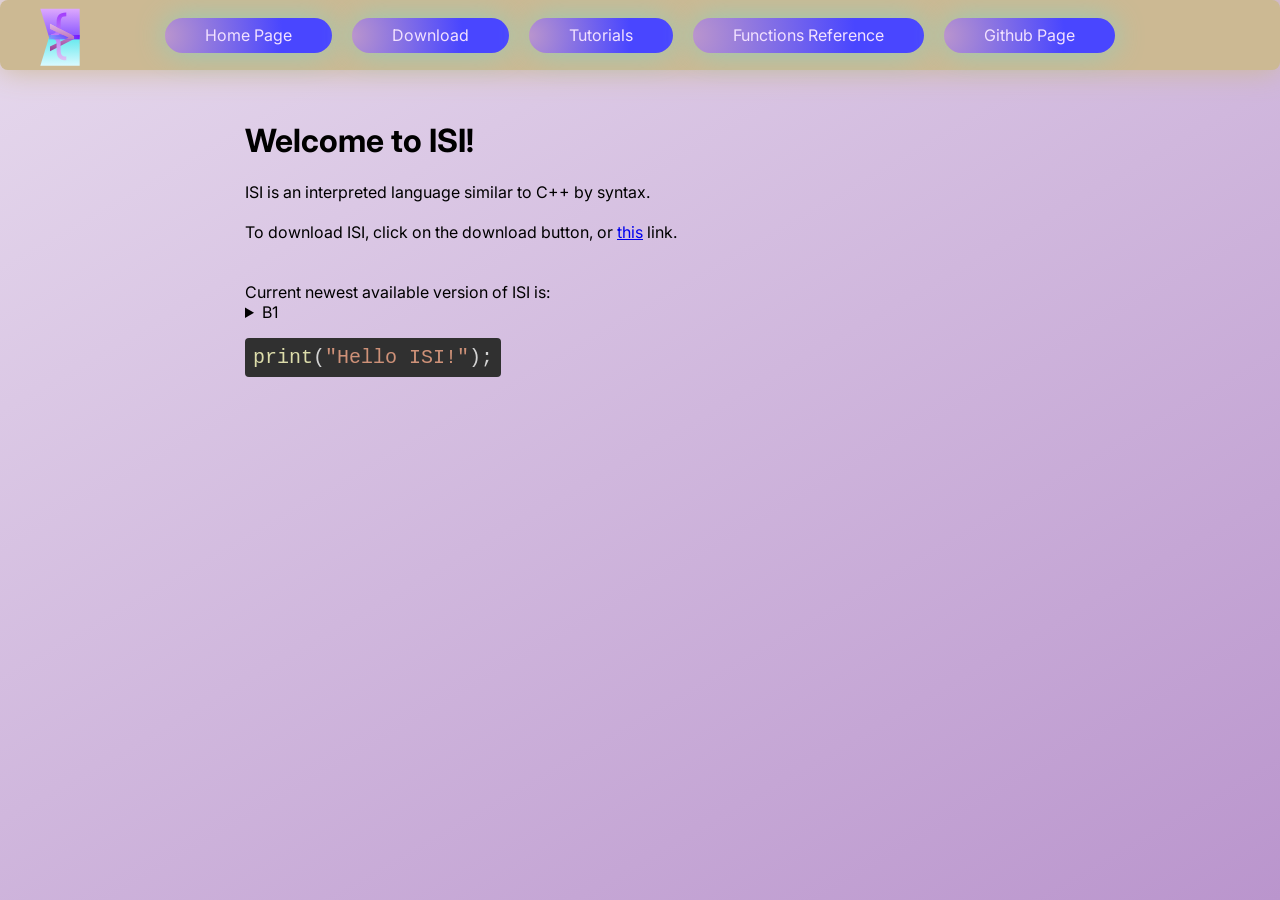
<file: index.html>
<head>
    <title>ISI - Home Page</title>
    <link rel="stylesheet" href="style.css">
    <link rel="stylesheet" href="templates/navstyle.css">
    <script src="templates/actions.js" defer></script>
    <script src="syntax.js"></script>
    <script src="macros.js"></script>
</head>
<body>
    <div id="navbar-placeholder"></div>
    <div class="textwrap content-wrapper center-text">
        <h1>Welcome to ISI!</h1>

        ISI is an interpreted language similar to C++ by syntax.<br><br>
        To download ISI, click on the download button, or <a href="#">this</a> link.<br>
        <br><br>
        Current newest available version of ISI is: [[isiVersionCommit:[[isiVersion]]]]
<pre><code class="syntax-highlight" data-lang="javascript">print("Hello ISI!");
</code></pre>
    
    </div>
</body>
</file>
<file: style.css>
/* normal */
@font-face {
    font-family: 'Inter';
    src: url("fonts/Inter.ttf") format('truetype');
    font-weight: 100 900;
    font-style: normal;
}

/* italic */
@font-face {
    font-family: 'Inter';
    src: url("fonts/Inter-Italic.ttf") format('truetype');
    font-weight: 100 900;
    font-style: italic;
}

/* normal */
@font-face {
    font-family: 'Jetbrains';
    src: url("fonts/JetBrainsMono.ttf") format('truetype');
    font-weight: 100 900;
    font-style: normal;
}

/* italic */
@font-face {
    font-family: 'Jetbrains';
    src: url("fonts/JetBrainsMono-italic.ttf") format('truetype');
    font-weight: 100 900;
    font-style: italic;
}


body{
    font-family: "Inter", sans-serif, monospace;
    font-size: 16px;
    background-image: linear-gradient(-30deg, #ba95cd, #e6d9ed);
    background-size: cover;
    background-repeat: no-repeat;
    background-attachment: fixed;
    min-height: 100vh;
    margin: 0;
}
.textwrap{
    padding-left: 30px;
    padding-top: 30px;
}

.syntax-highlight {
    padding-left: 28px;
    font-family: "Jetbrains", sans-serif;
    font-size: 20px;
    display: block;
    background-color: #303030;
    color: #d4d4d4;
    padding: 0.5rem;
    border-radius: 4px;
    width: fit-content;
    font-family: 'Courier New', monospace;
    overflow-x: auto;
}

.center-text{
    max-width: 850px;
    width: 100%;
    margin: 0 auto;
    padding: 30px;
    box-sizing: border-box;
}

.a {
    text-decoration: none; 
    
    color: inherit;        
    
    cursor: pointer;       
}

/* syntax highlighting */
.code-keyword { color: #ff6969; }
.code-type { color: #569cd6; font-weight: bold; }
.code-string  { color: #ce9178; }
.code-comment { color: #6a9955; font-style: italic; }
.code-function { color: #dcdcaa; }
.code-func { color: #dcdcaa; }

.download-button {
    background-image: linear-gradient(-30deg, #a0def7, #e6d9ed);
    border-radius: 5px;
    padding: 10;
    text-shadow: #303030;
    text-decoration: none;
}

.changelog-box {
    font-family: monospace;
    background-color: #84c0f12d;
    border: 1px solid #a8cae517;
    padding: 15px;
    border-radius: 4px;
    text-align: left;
    height: auto;
    display: block;
}
</file>
<file: templates/navstyle.css>
.nav-wrapper {
    position: relative;
    width: 100%;
}

.box {
    position: absolute;
    top: 0;
    left: 0;
    width: 100%;
    height: 70px;
    background-color: #ccb993;
    border-radius: 8px;
    box-shadow: 0 0 30px #ccb993;
    z-index: 1;
}

.container {
    position: relative; 
    z-index: 2;
    padding: 15px;
    display: flex;
    gap: 20px;
    font-size: 16px;
    align-items: center;
    height: 70px;
    box-sizing: border-box;
    justify-content: center;
}

.button {
    background-image: radial-gradient(circle at left, #ba95cd 0%, rgba(73, 70, 255, 1) 70%);
    padding: 10px 20px;
    border: none;
    border-radius: 30px;
    height: 35px;
    width: fit-content;
    box-shadow: 0px 0px 30px #93ccb9;
    color: rgb(242, 225, 255);
    cursor: pointer;
    
    display: inline-flex;
    align-items: center;
    justify-content: center;
    text-decoration: none;
    box-sizing: border-box;
}

.static-logo-btn {
    position: absolute; 
    left: 30px;
    display: inline-flex;
    align-items: center;
    justify-content: center;
    text-decoration: none;
    cursor: pointer;
    transition: transform 0.15s ease-in-out;
}
</file>
